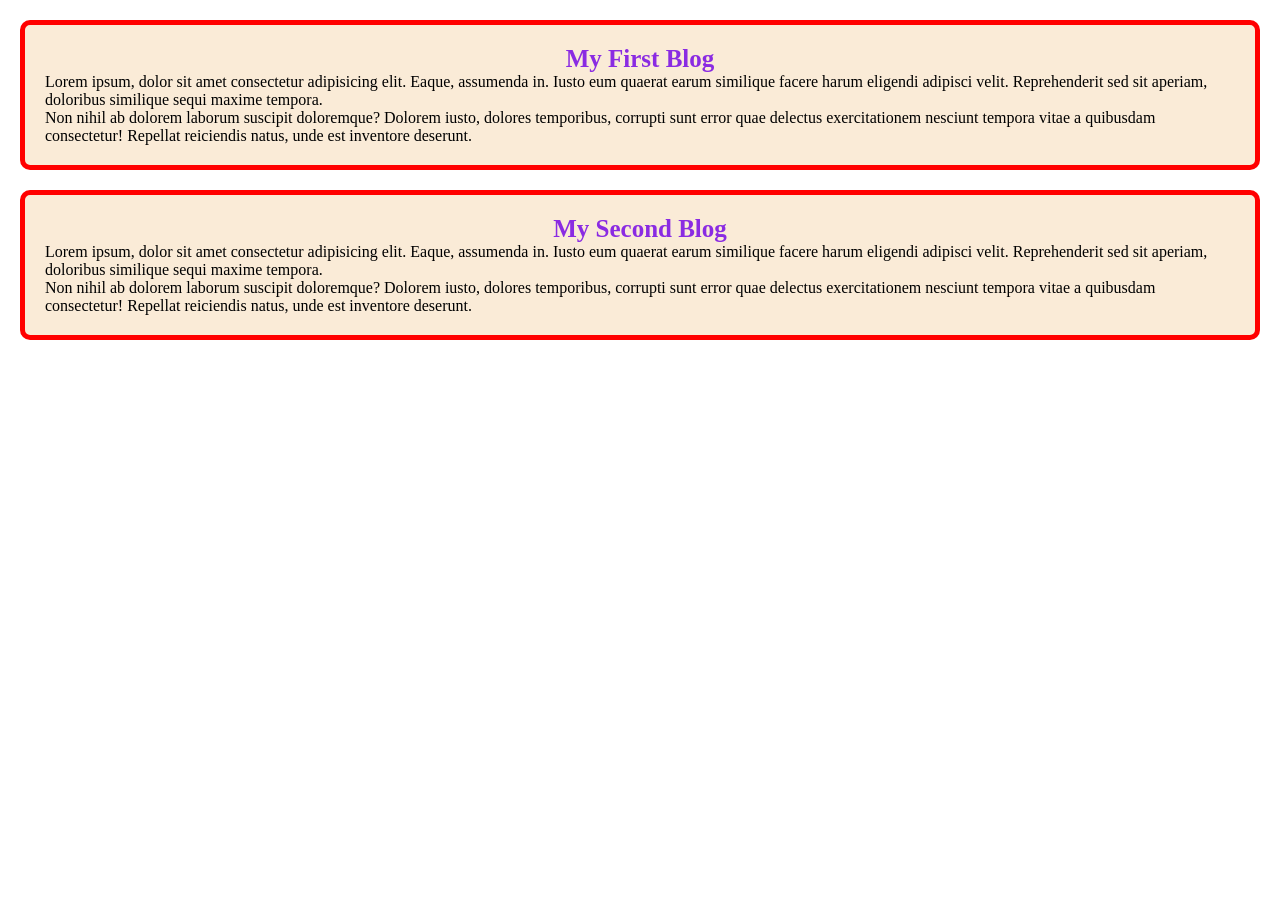
<file: first.html>
<!DOCTYPE html>
<html lang="en">
<head>
    <meta charset="UTF-8">
    <meta name="viewport" content="width=device-width, initial-scale=1.0">
    <title>Document</title>
    <link rel="stylesheet" href="style/blog.css">
</head>
<body>
    <div>
        <h2>My First Blog</h2>
        <p>Lorem ipsum, dolor sit amet consectetur adipisicing elit. Eaque, assumenda in. Iusto eum quaerat earum similique facere harum eligendi adipisci velit. Reprehenderit sed sit aperiam, doloribus similique sequi maxime tempora.</p>
        <p>Non nihil ab dolorem laborum suscipit doloremque? Dolorem iusto, dolores temporibus, corrupti sunt error quae delectus exercitationem nesciunt tempora vitae a quibusdam consectetur! Repellat reiciendis natus, unde est inventore deserunt.</p>
    </div>
    <div>
        <h2>My Second Blog</h2>
        <p>Lorem ipsum, dolor sit amet consectetur adipisicing elit. Eaque, assumenda in. Iusto eum quaerat earum similique facere harum eligendi adipisci velit. Reprehenderit sed sit aperiam, doloribus similique sequi maxime tempora.</p>
        <p>Non nihil ab dolorem laborum suscipit doloremque? Dolorem iusto, dolores temporibus, corrupti sunt error quae delectus exercitationem nesciunt tempora vitae a quibusdam consectetur! Repellat reiciendis natus, unde est inventore deserunt.</p>
    </div>
</body>
</html>
</file>
<file: style/blog.css>
*{
    margin: 0;
}
div{
    background-color: antiquewhite;
    border: 5px solid red;
    border-radius: 10px;
    margin: 20px;
    padding: 20px;
}
h2{
    text-align: center;
    font-size: 25px;
    color: blueviolet;
}
</file>
